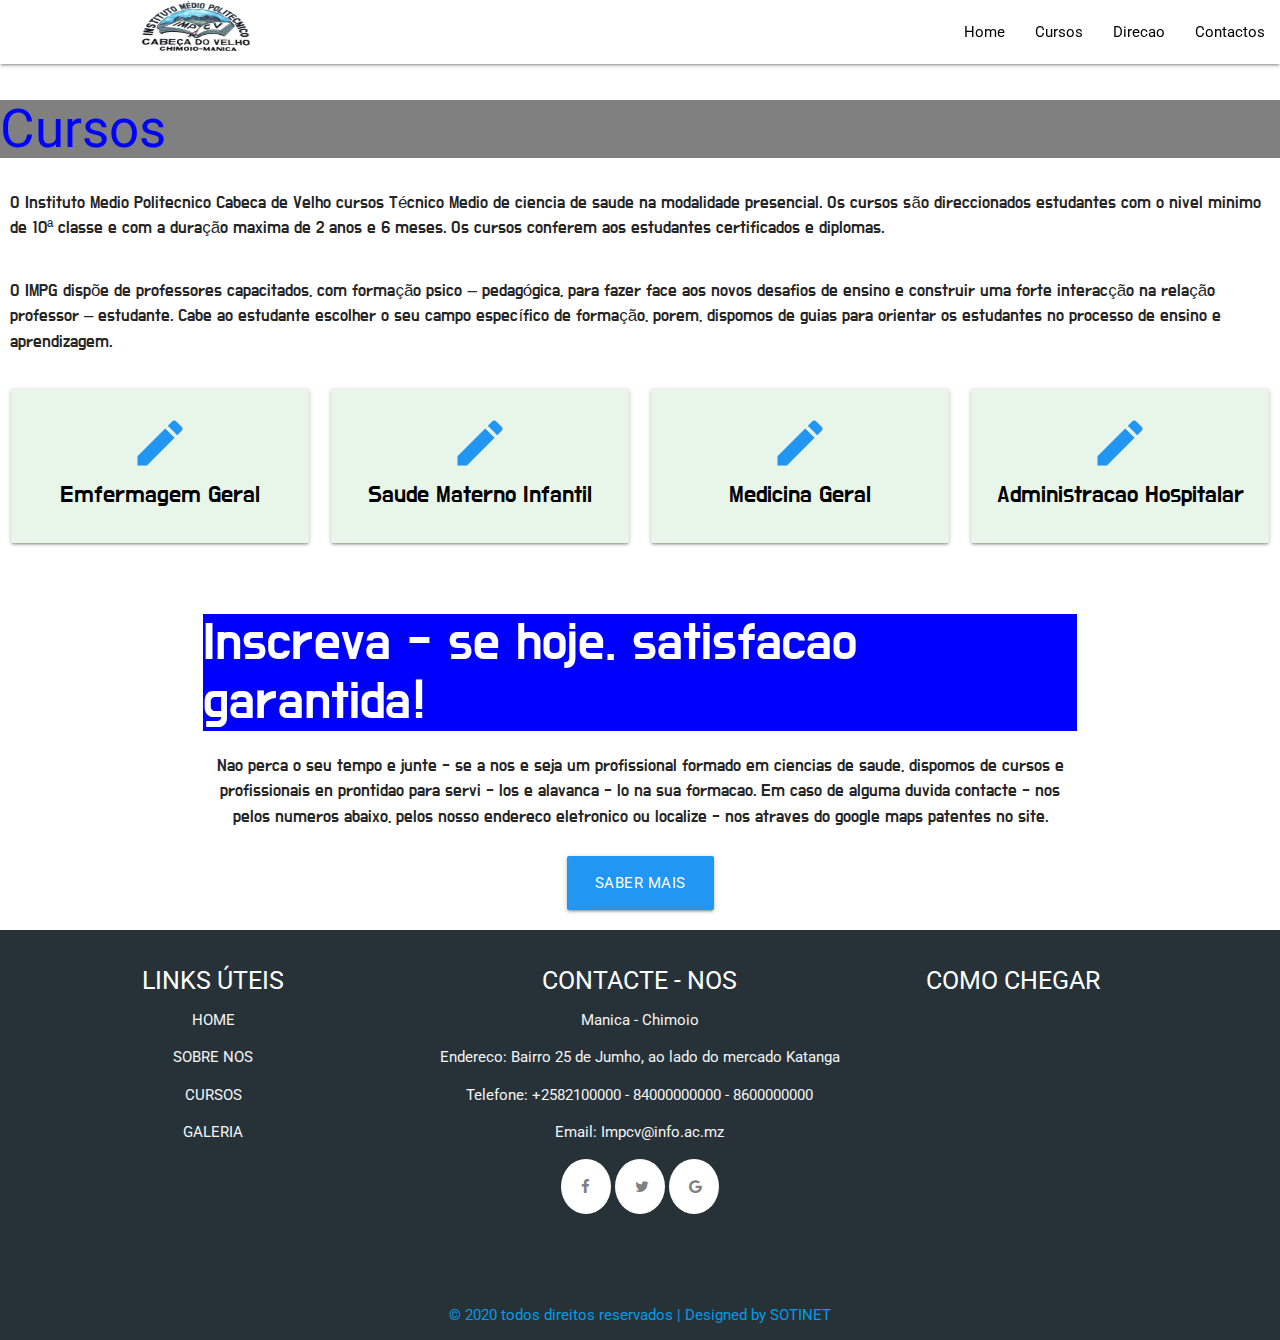
<file: Institute/cursos.html>
<!DOCTYPE html>
<html lang=pt-pt>
<head><title> IMPCV | Instituto Medio Politecnico ZZZZ</title>
	<meta name="viewport" content="width=device-width, initial-scale=1.0">
	<meta charset="utf-8">
	<link rel="icon" href="img/logo.jpg">
	<link rel="stylesheet" href="css/estilo.css">

 <link href="https://fonts.googleapis.com/css2?family=Do+Hyeon&display=swap" rel="stylesheet">

 <link href="https://fonts.googleapis.com/css2?family=Do+Hyeon&family=Galada&family=Open+Sans&family=Roboto:wght@300&family=Ubuntu:wght@500&display=swap" rel="stylesheet">
 <link href="https://fonts.googleapis.com/css2?family=Fjalla+One&display=swap" rel="stylesheet">

 <link rel="stylesheet" href="https://cdnjs.cloudflare.com/ajax/libs/font-awesome/4.7.0/css/font-awesome.min.css">



 <!-- css compilado cdn -->
  <link href="https://fonts.googleapis.com/icon?family=Material+Icons" rel="stylesheet">
    <link rel="stylesheet" href="css/materialize.css"> 


</head>

<body>
   <!-- header inicio -->
<div class="navbar-fixed"> 

<nav class="white">
    <div class="nav-wrapper">
      <a href="index.html" class="brand-logo left"><img class="test1" src="img/logo.jpg"></a>
<a href="#" data-target="mobile-demo" class="sidenav-trigger right black-text"><i class="material-icons">menu</i></a>

      <ul class="right hide-on-med-and-down">
  <li><a href="index.html">Home</a></li>             
     <li><a href="#cursos">Cursos</a></li>       
        <li><a href="direcao.html">Direcao</a></li>   
    <li><a href="#contactos">Contactos</a></li> 
  </ul>

</div> 
  </nav>
  </div> 
   <ul class="sidenav" id="mobile-demo">   
  <li><a href="index.html">Home</a></li>             
    <li><a href="index.html">Sobre</a></li>       
        <li><a href="#cursos">Cursos</a></li>       
        <li><a href="direcao.html">Direcao</a></li>   
    <li><a href="#contactos">Contactos</a></li>
  </ul></nav>

 


      <!--sessao de grid de cursos -->
    <div class="row">
<div id="cursos" class="scrollspy">
<div class="cursos">
  <h2 class="cursostitulo">Cursos</h2>
  <p class="paragrafocursos">
     O Instituto Medio Politecnico Cabeca de Velho cursos Técnico Medio de ciencia de saude  na modalidade presencial. Os cursos são direccionados estudantes com o nivel minimo de 10ª classe e com a duração maxima de 2 anos e 6 meses. Os cursos conferem aos estudantes certificados e diplomas.
  </p>
  <p class="paragrafocursos"> O IMPG dispõe de professores capacitados, com formação psico – pedagógica, para fazer face aos novos desafios de ensino e construir uma forte interacção na relação professor – estudante. Cabe ao estudante escolher o seu campo específico de formação, porem, dispomos de guias para orientar os estudantes no processo de ensino e aprendizagem.
</p>
    <div class="col  l3 m6 s12 center-align">
      <div class="card green lighten-5">
        <div class="card-content white-text">
           <i class="material-icons medium blue-text">create</i>
          <span class="card-title black-text">Emfermagem Geral</span>
        </div>
      </div>
    </div>
      </div>
        
   <div class="col l3 m6 s12 center-align">
      <div class="card green lighten-5">
        <div class="card-content white-text">
           <i class="material-icons medium blue-text">create</i>
          <span class="card-title black-text">Saude Materno Infantil</span>
        </div>
      </div>
    </div>
      
         
    <div class="col l3 m6 s12 center-align">
      <div class="card green lighten-5">
        <div class="card-content white-text">
          <i class="material-icons medium blue-text">create</i>
          <span class="card-title black-text">Medicina Geral</span>
        </div>
      </div>

    </div>
       
       
        
    <div class="col l3 m6 s12 center-align">
      <div class="card green lighten-5">
        <div class="card-content white-text">
          <i class="material-icons medium blue-text">create</i>
          <span class="card-title black-text">Administracao Hospitalar</span>
        </div>
      </div>
    </div>
</div>
</div>
</div>
<div class="row container center">
  <div class="col l12 m12 s12">
    <h2 class="title">Inscreva - se hoje. satisfacao garantida!</h2>
    <p class="paragrafocursos">Nao perca o seu tempo e junte - se a nos e seja um profissional formado em ciencias de saude, dispomos de cursos e profissionais en prontidao para servi - los e alavanca - lo na sua formacao. Em caso de alguma duvida contacte - nos pelos numeros abaixo, pelos nosso endereco eletronico ou localize - nos atraves do google maps patentes no site.</p>
    
  </div>
  <div class="col l12 m12 s6">
    <div class="botao1">
     <a class="btn-large blue center" href="index.html">Saber mais</a>
     </div>
  </div>
</div>








<!--rodape-->
  <div class="rodape">
  <div id="contactos" class="scrollspy">
   <footer class="page-footer blue-grey darken-4">
            <div class="row center">
              <div class="col l4 s12">
                <h5 class="white-text">LINKS ÚTEIS</h5>
               <a href="index.html"> <p class="grey-text text-lighten-4">HOME</p></a>
               <a href="#sobre"> <p class="grey-text text-lighten-4">SOBRE NOS</p></a>
                <a href="#cursos"><p class="grey-text text-lighten-4">CURSOS</p></a>
                <p class="grey-text text-lighten-4">GALERIA</p>
              </div>
              <div class="col l4 s12">
                <h5 class="white-text">CONTACTE - NOS</h5>
                <p class="grey-text text-lighten-4">Manica - Chimoio</p>
                <p class="grey-text text-lighten-4">Endereco: Bairro 25 de Jumho, ao lado do mercado Katanga</p>
                <p class="grey-text text-lighten-4">Telefone: +2582100000 - 84000000000 - 8600000000</p>
                <p class="grey-text text-lighten-4">Email: Impcv@info.ac.mz</p>



<a href="https://web.facebook.com/impcv" class="fa fa-facebook"></a>
<a href="#" class="fa fa-twitter"></a>
<a href="#" class="fa fa-google"></a>
              </div>
            

<div class="col l3 s12">
  <h5 class="white-text">COMO CHEGAR</h5>
<iframe src="https://www.google.com/maps/embed?pb=!1m14!1m8!1m3!1d7540.064977352372!2d33.467984084087085!3d-19.106230612110583!3m2!1i1024!2i768!4f13.1!3m3!1m2!1s0x0%3A0xe09dbdf2b82ae79e!2sInstituto%20Medio%20Politecnico%20Cabeca%20do%20Velho!5e0!3m2!1spt-PT!2smz!4v1594810648366!5m2!1spt-PT!2smz" width="320" height="260" frameborder="0" style="border:0;" allowfullscreen="" aria-hidden="false" tabindex="0"></iframe>
</div></div>


            
          <div class="footer-copyright">
            <div class="container center">
           <a href="https://wa.me/258842497533"> © 2020 todos direitos reservados | Designed by SOTINET</a>
            </div>
          </div>
        </footer>
</div>
</div>


    
<!-- jquery-->
<script src="js/jquery.min.js"></script>


   <!-- Compiled and minified JavaScript -->
   <script src="https://cdnjs.cloudflare.com/ajax/libs/materialize/1.0.0/js/materialize.min.js"></script>
   <script>
      $(document).ready(function(){
        //botao menu colapse.
    $('.sidenav').sidenav();
    //banner slide
    $('.slider').slider();
    $('.scrollspy').scrollSpy();
    $('.materialbox').materialbox();

  });
   </script> 
 
  </div>
</body>
</html
</file>
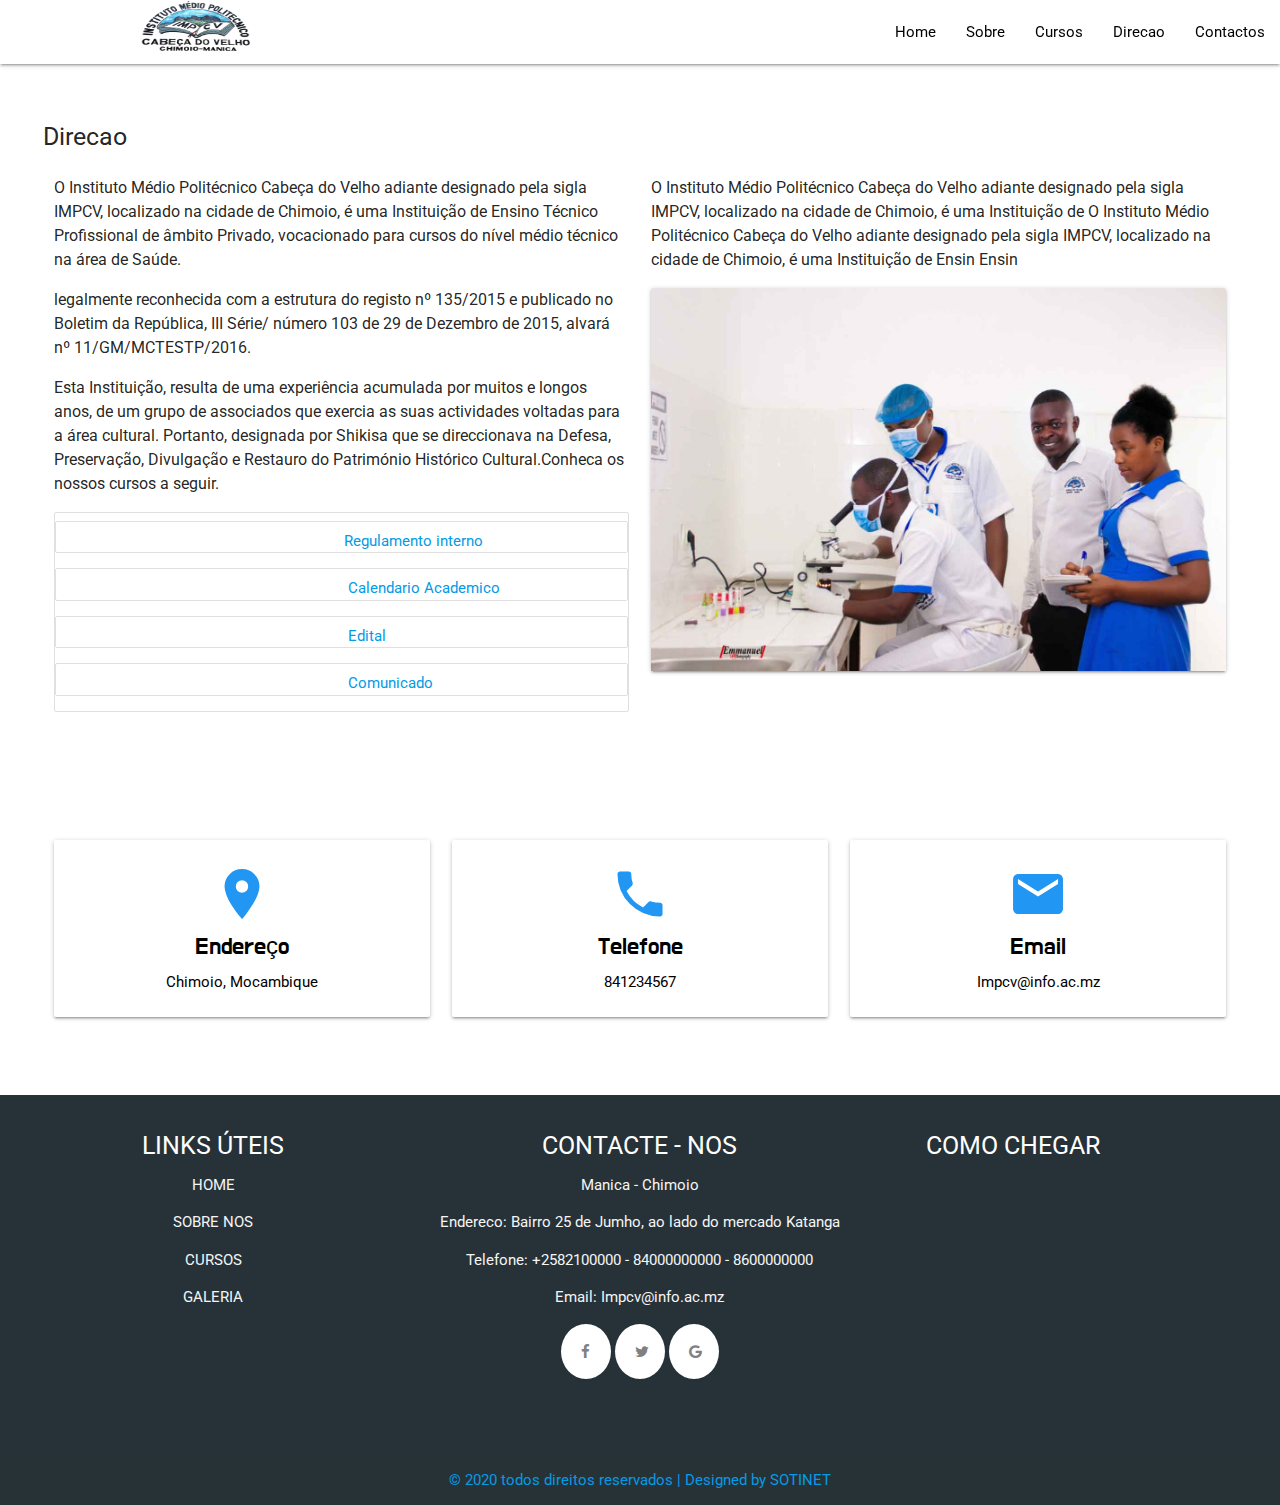
<file: Institute/direcao.html>
<!DOCTYPE html>
<html lang=pt-pt>
<head><title> IMPCV | Instituto Medio Politecnico ZZZZ</title>
  <meta name="viewport" content="width=device-width, initial-scale=1.0">
  <meta charset="utf-8">
  <link rel="icon" href="img/logo.jpg">
  <link rel="stylesheet" href="css/estilo.css">

 <link href="https://fonts.googleapis.com/css2?family=Do+Hyeon&display=swap" rel="stylesheet">

 <link href="https://fonts.googleapis.com/css2?family=Do+Hyeon&family=Galada&family=Open+Sans&family=Roboto:wght@300&family=Ubuntu:wght@500&display=swap" rel="stylesheet">
 <link href="https://fonts.googleapis.com/css2?family=Fjalla+One&display=swap" rel="stylesheet">

 <link rel="stylesheet" href="https://cdnjs.cloudflare.com/ajax/libs/font-awesome/4.7.0/css/font-awesome.min.css">



 <!-- css compilado cdn -->
  <link href="https://fonts.googleapis.com/icon?family=Material+Icons" rel="stylesheet">
    <link rel="stylesheet" href="css/materialize.css"> 


</head>
<body>
   <!-- header inicio -->
<div class="navbar-fixed"> 

<nav class="white">
    <div class="nav-wrapper">
      <a href="index.html" class="brand-logo left"><img class="test1" src="img/logo.jpg"></a>
<a href="#" data-target="mobile-demo" class="sidenav-trigger right black-text"><i class="material-icons">menu</i></a>

      <ul class="right hide-on-med-and-down">
  <li><a href="index.html">Home</a></li>             
    <li><a href="index.html">Sobre</a></li>       
        <li><a href="cursos.html">Cursos</a></li>      
        <li><a href="direcao.html">Direcao</a></li>   
    <li><a href="#contactos">Contactos</a></li> 
  </ul>

</div> 
  </nav>
  </div>   
  <ul class="sidenav" id="mobile-demo">     
  <li><a href="index.html">Home</a></li>             
    <li><a href="index.html">Sobre</a></li>       
        <li><a href="cursos.html">Cursos</a></li>       
        <li><a href="direcao.html">Direcao</a></li>   
    <li><a href="#contactos">Contactos</a></li>
  </ul></nav>
  <!-- Fim do nav-bar -->






  
        <div class="altura">
<div class="row">
  <h5 class="">Direcao</h5>
<div id="impcv" class="scrollspy">
<div class="impcv">
         <div class="col l6 s12">
       <p class="paragrafo3">O Instituto Médio Politécnico Cabeça do Velho adiante designado pela sigla IMPCV, localizado na cidade de Chimoio, é uma Instituição de Ensino Técnico Profissional de âmbito Privado, vocacionado para cursos do nível médio técnico na área de Saúde.
</p>
<p class="paragrafo3">legalmente reconhecida com a estrutura do registo nº 135/2015 e publicado no Boletim da República, III Série/ número 103 de 29 de Dezembro de 2015, alvará nº 11/GM/MCTESTP/2016.</p>     
<p class="paragrafo3">Esta Instituição, resulta de uma experiência acumulada por muitos e longos anos, de um grupo de associados que exercia as suas actividades voltadas para a área cultural. Portanto, designada por Shikisa que se direccionava na Defesa, Preservação, Divulgação e Restauro do Património Histórico Cultural.Conheca os nossos cursos a seguir.</p>

<ul class="collection">
 <a href=""><li class="collection"><i class="material-icons">text_snippet</i>Regulamento interno </li></a>
 <a href=""><li class="collection"> <i class="material-icons">text_snippet </i> Calendario Academico</li></a>
 <a href=""><li class="collection"> <i class="material-icons">text_snippet</i> Edital </li></a>
  <a href=""><li class="collection"><i class="material-icons">text_snippet</i> Comunicado</li></a>
</ul>
      </div>
      <div class="col l6 s12">
        <p class="paragrafo3">O Instituto Médio Politécnico Cabeça do Velho adiante designado pela sigla IMPCV, localizado na cidade de Chimoio, é uma Instituição de O Instituto Médio Politécnico Cabeça do Velho adiante designado pela sigla IMPCV, localizado na cidade de Chimoio, é uma Instituição de Ensin Ensin</p>
      <div class="card">
        <div class="card-image">
          <img src="img/args.jpg">
        </div>
    </div>
  </div>
</div>
</div>
</div>
</div>


 <div class="altura">
    <div class="row">
<div id="cursos" class="scrollspy">
<div class="cursos">
   <a href="#"> <div class="col  l4 m6 s12 center-align">
      <div class="card">
        <div class="card-content white-text">
           <i class="material-icons medium blue-text">location_on</i>
          <span class="card-title black-text">Endereço</span>
          <p class="black-text">Chimoio, Mocambique</p>
        </div>
      </div>
    </div></a>
      </div>
        
 <a href="#">   <div class="col l4 m6 s12 center-align">
      <div class="card">
        <div class="card-content white-text">
           <i class="material-icons medium blue-text">phone</i>
          <span class="card-title black-text">Telefone</span>
          <p class="black-text">841234567</p>
        </div>
      </div>
    </div></a>
      
         
   <a class="a1" href="#"> <div class="col l4 m6 s12 center-align">
      <div class="card">
        <div class="card-content white-text">
          <i class="material-icons medium blue-text">email</i>
          <span class="card-title black-text">Email</span>
          <p class="black-text">Impcv@info.ac.mz</p>
        </div>
      </div>

    </div>
       </a>     
</div>
</div>
</div>



 
       
  











 <!--rodape-->
  <div class="rodape">
  <div id="contactos" class="scrollspy">
   <footer class="page-footer blue-grey darken-4">
            <div class="row center">
              <div class="col l4 s12">
                <h5 class="white-text">LINKS ÚTEIS</h5>
               <a href="index.html"> <p class="grey-text text-lighten-4">HOME</p></a>
               <a href="#sobre"> <p class="grey-text text-lighten-4">SOBRE NOS</p></a>
                <a href="#cursos"><p class="grey-text text-lighten-4">CURSOS</p></a>
                <p class="grey-text text-lighten-4">GALERIA</p>
              </div>
              <div class="col l4 s12">
                <h5 class="white-text">CONTACTE - NOS</h5>
                <p class="grey-text text-lighten-4">Manica - Chimoio</p>
                <p class="grey-text text-lighten-4">Endereco: Bairro 25 de Jumho, ao lado do mercado Katanga</p>
                <p class="grey-text text-lighten-4">Telefone: +2582100000 - 84000000000 - 8600000000</p>
                <p class="grey-text text-lighten-4">Email: Impcv@info.ac.mz</p>



<a href="https://web.facebook.com/impcv" class="fa fa-facebook"></a>
<a href="#" class="fa fa-twitter"></a>
<a href="#" class="fa fa-google"></a>
              </div>
            

<div class="col l3 s12">
  <h5 class="white-text">COMO CHEGAR</h5>
<iframe src="https://www.google.com/maps/embed?pb=!1m14!1m8!1m3!1d7540.064977352372!2d33.467984084087085!3d-19.106230612110583!3m2!1i1024!2i768!4f13.1!3m3!1m2!1s0x0%3A0xe09dbdf2b82ae79e!2sInstituto%20Medio%20Politecnico%20Cabeca%20do%20Velho!5e0!3m2!1spt-PT!2smz!4v1594810648366!5m2!1spt-PT!2smz" width="320" height="260" frameborder="0" style="border:0;" allowfullscreen="" aria-hidden="false" tabindex="0"></iframe>
</div></div>


            
          <div class="footer-copyright">
            <div class="container center">
           <a href="https://wa.me/258842497533"> © 2020 todos direitos reservados | Designed by SOTINET</a>
            </div>
          </div>
        </footer>
</div>
</div>

    
<!-- jquery-->
<script src="js/jquery.min.js"></script>


   <!-- Compiled and minified JavaScript -->
   <script src="https://cdnjs.cloudflare.com/ajax/libs/materialize/1.0.0/js/materialize.min.js"></script>
   <script>
      $(document).ready(function(){
        //botao menu colapse.
    $('.sidenav').sidenav();
    //banner slide
    $('.slider').slider();
    $('.scrollspy').scrollSpy();
    $('.materialbox').materialbox();
    $('.carousel').carousel();
  });
   </script>  
  </div>
</body>
</html
</file>
<file: Institute/css/estilo.css>
@media only screen and (min-width: 993px) {
  .container{
    width: 90%;
  }
}
.nav{padding: 2px;}

.logo_text{font-size:15;margin:0px; color: grey;text-align: center;position:static;padding-top: -10px;padding-bottom: 175px}
.test1{width: 250px;height:58px;  margin-top:-2px; position: absolute;padding-right: -50px;padding-left: 140px;

}

nav a img:hover{opacity:0.6;}
.cabecalho{background: blue;}
.logo_text2{font-size:15;margin:4px; color: grey;text-align: center;position:static;padding-bottom:0px}
.container{width: 20px;}
nav ul li:hover { background-color:none; text-decoration: underline;padding: -10px;text-decoration-color: red;  }
   
nav ul li a{
  color: black;
} 
.header{width: 794px; height: 444px;}
.pnoticia{color: white;
 font-family: 'Do Hyeon', sans-serif;
font-family: 'Galada', cursive;
font-family: 'Open Sans', sans-serif;
font-family: 'Roboto', sans-serif;
font-family: 'Ubuntu', sans-serif;
}
body{background:white; padding: 0px;}
.altura{padding: 43px;}

.grid1{color: black; font-family: 'Do Hyeon', sans-serif;}
.rodapelink{color: white}
.cursostitulo{background: grey; color: blue;}

.card-title{ font-family: 'Do Hyeon', sans-serif;}
.top{margin-top: 20px;}
.paragrafo1{ font-family: 'Do Hyeon', sans-serif;;font-size: 20px;}
.paragrafocursos{font-family: 'Do Hyeon', sans-serif;;font-size: 17px; padding: 10px;}
.paragrafovisao{font-family: 'Do Hyeon', sans-serif;font-size: 18px;}
.paragrafo2{color:red;font-size: 15px;font-family:  }
.paragrafo3{font-size: 16px;  font-family: 'Do Hyeon', sans-serif;
font-family: 'Open Sans', sans-serif;
font-family: 'Roboto', sans-serif;}
.card-image{}
/* Inicio do  titulo do IMPCV no slider */
.title{font-family: 'Do Hyeon', sans-serif; background: blue;color:white;  float:left;text-align: left;padding-left: 50px;padding: 0px;
 height:-40px;}
 .btn-large{padding: 8px;text-align: center;}
 .saibamais{padding: 20px;}

.Variedadecursos{color: black;}
.custom{font-family: font-family: 'Do Hyeon', sans-serif; background: grey;color:white; float:left;text-align: left;padding-left: 57px;padding: 10px;
	margin-top: -10px; }
	.custom1{font-size: 20px;
		font-family: font-family: 'Do Hyeon', sans-serif; background: white;color:black; float:left;text-align: left;padding-left: 57px;padding: 14px;
	margin-top: -25px; }
	/* Fim do  titulo do IMPCV no slider */


	/* inicio formulario newsletter */
	
	/*fim do formulario newslatter */
#noticiaimg1 { display: block;
}
.noticiacor{background: #79b3f8; padding: 27px;}

.titulos{font-family: 'Fjalla One', sans-serif; font-size: 36px; color: blue; margin-top: -4px;padding: 10px;}
.titulos1{font-family: 'Fjalla One', sans-serif; font-size: 36px; color: black; margin-top: -10px; padding: 27px;}
.paragrafoindex{padding: 5px;margin-top: -3px;}


/* Style all font awesome icons */
.fa {
  padding: 20px;
  font-size: 30px;
  width: 50px;
  text-align: center;
  text-decoration: none;
}

/* Add a hover effect if you want */
.fa:hover {
  opacity: 0.7;
}

/* Set a specific color for each brand */

/* Facebook */
.fa-facebook {
  background: white;
  color: grey;
  border-radius: 50%;
  text-align: left;
  letter-spacing: 1em;
}

/* Twitter */
.fa-twitter {
  background: white;
  color: grey;
  border-radius: 50%;}

  .fa-google {
  background: white;
  color: grey;
  border-radius: 50%;
  text-align: right;
}


.indicators{background:; text-decoration: none; color: white;}
li.indicator-item{color: white;}
.indicator{color: white;}
</file>
